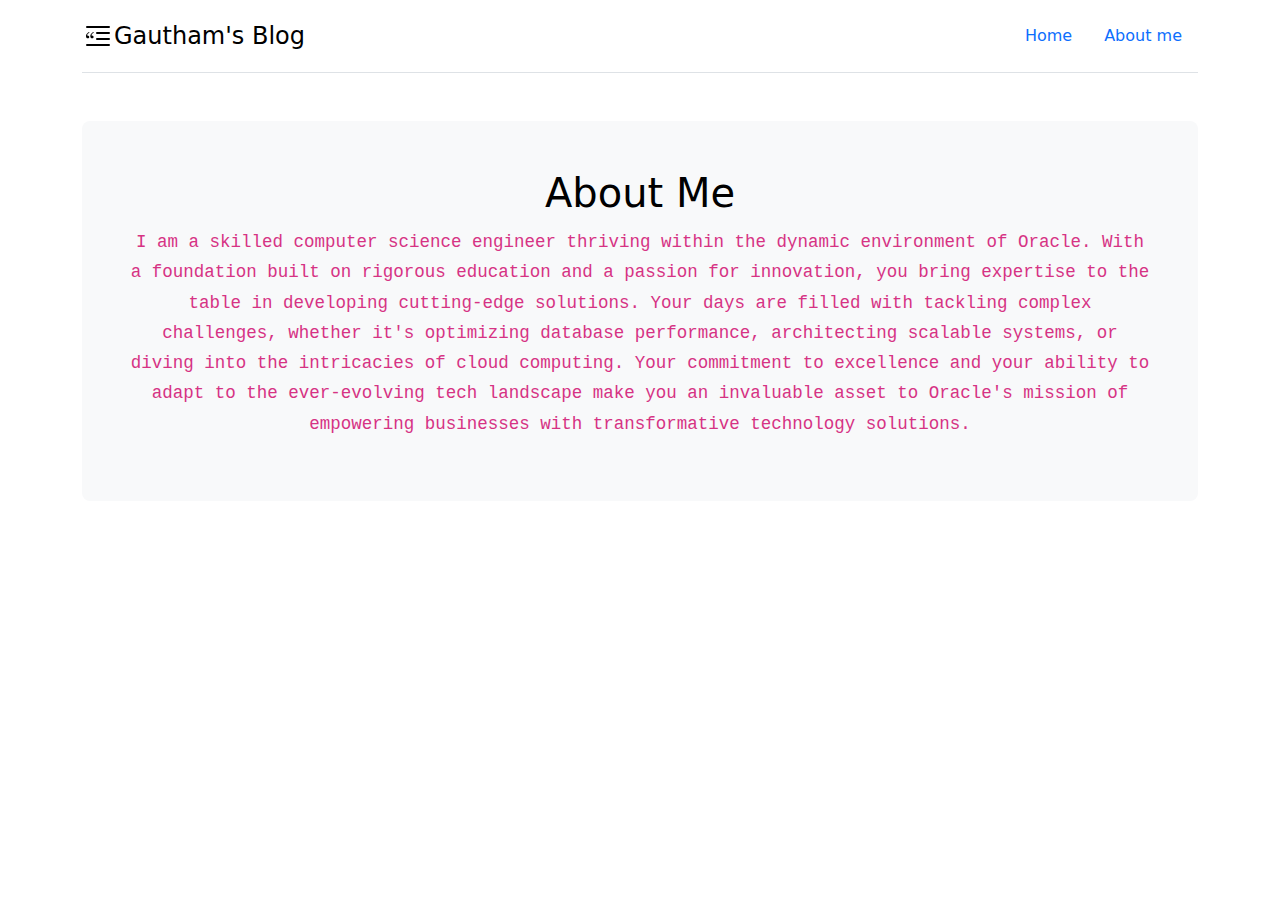
<file: templates/about.html>
<!DOCTYPE html>
<html lang="en">
<head>
    <meta charset="UTF-8">
    <meta name="viewport" content="width=device-width, initial-scale=1.0">
    <link href="https://cdn.jsdelivr.net/npm/bootstrap@5.3.3/dist/css/bootstrap.min.css" rel="stylesheet" integrity="sha384-QWTKZyjpPEjISv5WaRU9OFeRpok6YctnYmDr5pNlyT2bRjXh0JMhjY6hW+ALEwIH" crossorigin="anonymous">

    <title>About me</title>
</head>
<body>
    <div class="container">
        <header class="d-flex flex-wrap justify-content-center py-3 mb-4 border-bottom">
          <a href="/" class="d-flex align-items-center mb-3 mb-md-0 me-md-auto link-body-emphasis text-decoration-none">
            <svg xmlns="http://www.w3.org/2000/svg" width="32" height="32" fill="currentColor" class="bi bi-blockquote-left" viewBox="0 0 16 16">
                <path d="M2.5 3a.5.5 0 0 0 0 1h11a.5.5 0 0 0 0-1zm5 3a.5.5 0 0 0 0 1h6a.5.5 0 0 0 0-1zm0 3a.5.5 0 0 0 0 1h6a.5.5 0 0 0 0-1zm-5 3a.5.5 0 0 0 0 1h11a.5.5 0 0 0 0-1zm.79-5.373q.168-.117.444-.275L3.524 6q-.183.111-.452.287-.27.176-.51.428a2.4 2.4 0 0 0-.398.562Q2 7.587 2 7.969q0 .54.217.873.217.328.72.328.322 0 .504-.211a.7.7 0 0 0 .188-.463q0-.345-.211-.521-.205-.182-.568-.182h-.282q.036-.305.123-.498a1.4 1.4 0 0 1 .252-.37 2 2 0 0 1 .346-.298zm2.167 0q.17-.117.445-.275L5.692 6q-.183.111-.452.287-.27.176-.51.428a2.4 2.4 0 0 0-.398.562q-.165.31-.164.692 0 .54.217.873.217.328.72.328.322 0 .504-.211a.7.7 0 0 0 .188-.463q0-.345-.211-.521-.205-.182-.568-.182h-.282a1.8 1.8 0 0 1 .118-.492q.087-.194.257-.375a2 2 0 0 1 .346-.3z"/>
              </svg>
            <span class="fs-4">Gautham's Blog</span>
          </a>
    
          <ul class="nav nav-pills">
            <li class="nav-item"><a href="/" class="nav-link" aria-current="page">Home</a></li>
            <li class="nav-item"><a href="/about" class="nav-link">About me</a></li
          </ul>
        </header>
      </div>
    <div class="container my-5">
        <div class="p-5 text-center bg-body-tertiary rounded-3">
          <h1 class="text-body-emphasis">About Me</h1>
          <p class="lead">
            <code>I am a skilled computer science engineer thriving within the dynamic environment of Oracle. With a foundation built on rigorous education and a passion for innovation, you bring expertise to the table in developing cutting-edge solutions. Your days are filled with tackling complex challenges, whether it's optimizing database performance, architecting scalable systems, or diving into the intricacies of cloud computing. Your commitment to excellence and your ability to adapt to the ever-evolving tech landscape make you an invaluable asset to Oracle's mission of empowering businesses with transformative technology solutions.</code>
          </p>
        </div>
      </div>
</body>
</html>
</file>
